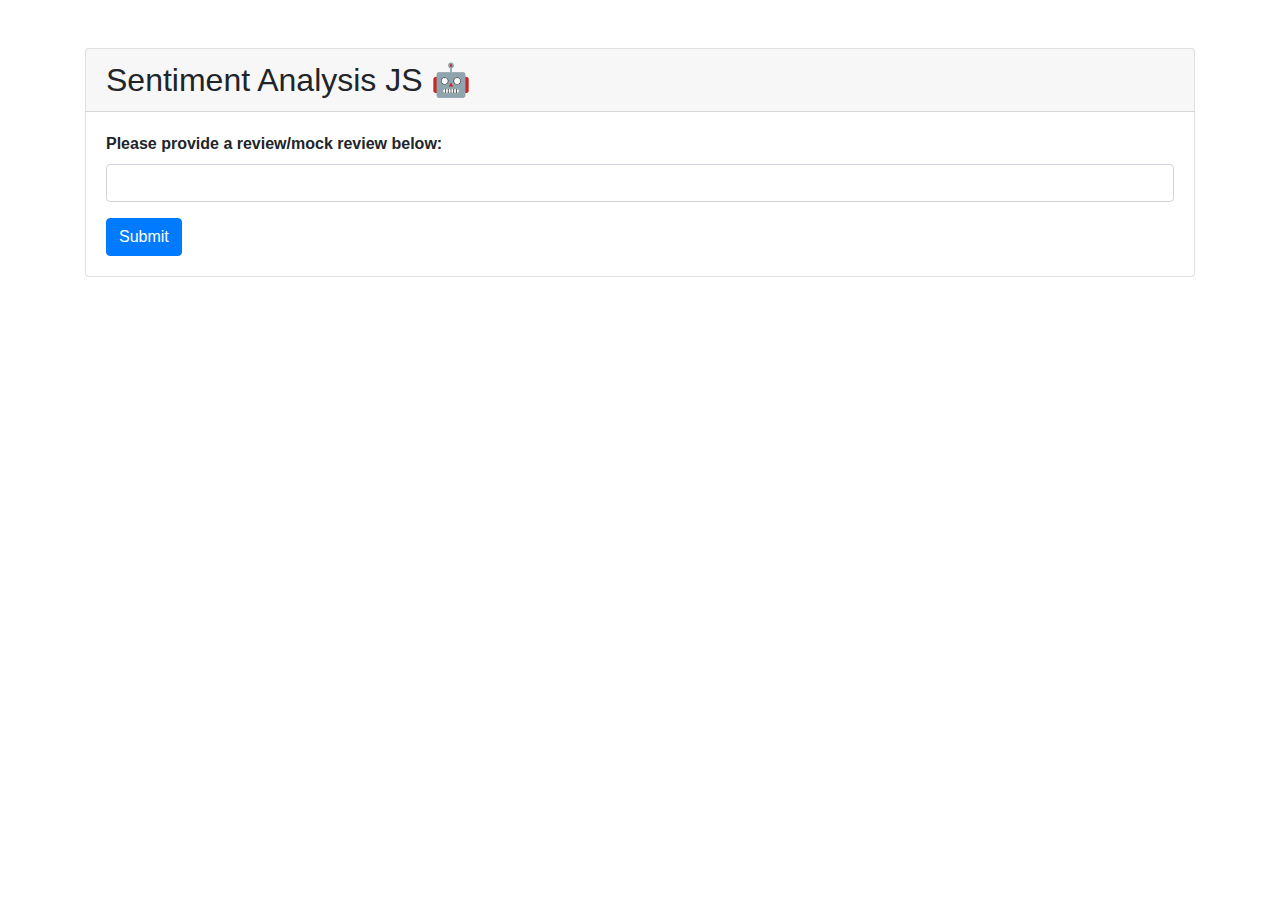
<file: index.html>
<!DOCTYPE html>
<html>
<head>
    <title>Sentiment Analysis JS 🤖</title>
    <link rel="stylesheet" href="https://stackpath.bootstrapcdn.com/bootstrap/4.3.1/css/bootstrap.min.css">
</head>
<body>
    <div class="container my-5">
        <div class="card">
            <div class="card-header">
                <h2 class="mb-0">Sentiment Analysis JS 🤖</h2>
            </div>
            <div class="card-body">
                <form id="ml-form">
                    <div class="form-group">
                        <strong><label for="user-input">Please provide a review/mock review below:</label></strong>
                        <input type="text" id="user-input" class="form-control">
                    </div>
                    <button type="submit" class="btn btn-primary">Submit</button>
                </form>
                <div id="result"></div>
            </div>
        </div>
    </div>
    <script src="https://code.jquery.com/jquery-3.4.1.min.js"></script>
    <script src="sentiment_app.js"></script>
</body>
</html>
</file>
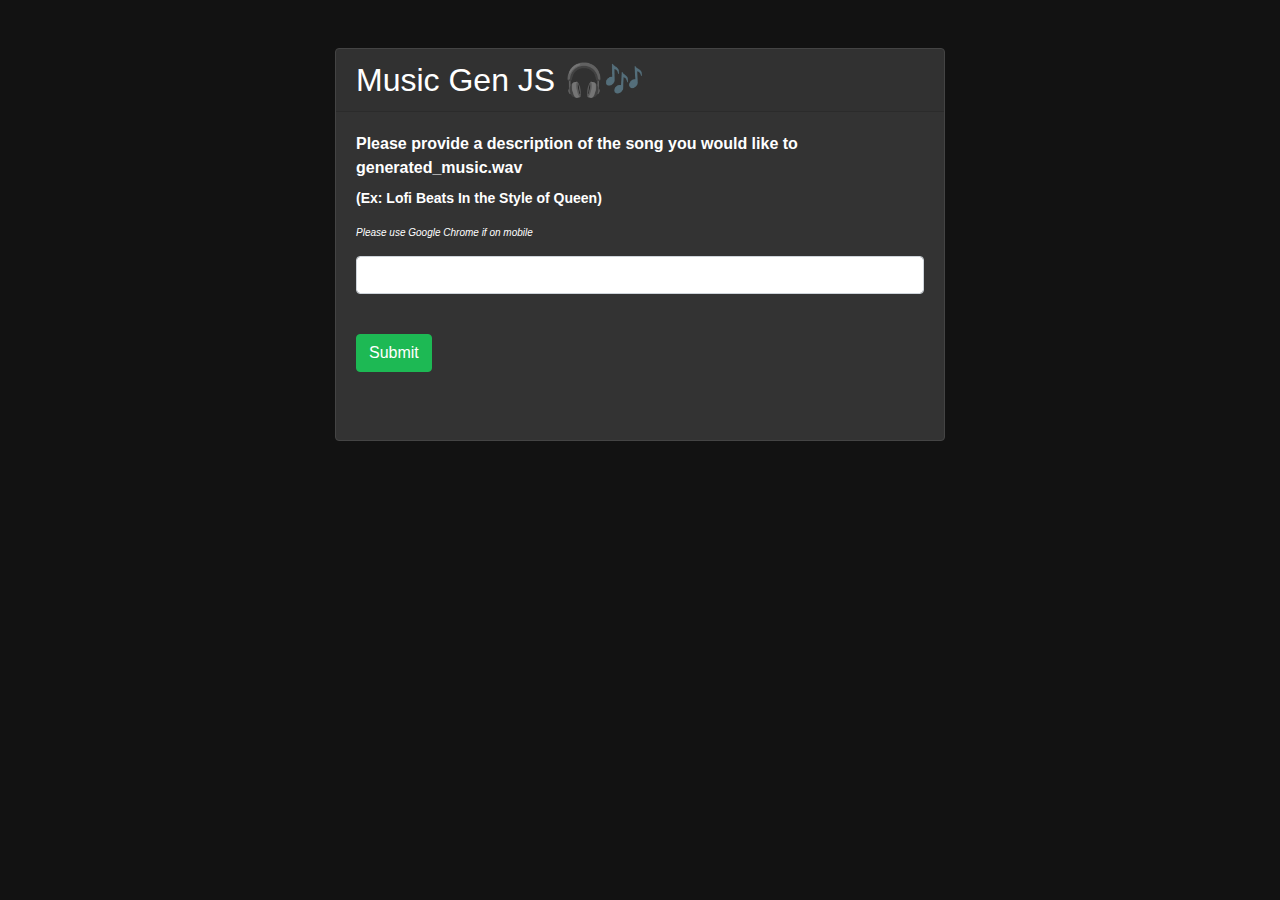
<file: MusicGenJS/index.html>
<!DOCTYPE html>
<html>
<head>
    <title>Music Gen 🎧🎶</title>
    <meta name="viewport" content="width=device-width, initial-scale=1">
    <link rel="stylesheet" href="https://stackpath.bootstrapcdn.com/bootstrap/4.3.1/css/bootstrap.min.css">
    <style>
        body {
            background-color: #121212;
            color: #fff;
        }
        .card {
            background-color: #333;
            border-color: #444;
        }
        .btn-primary {
            background-color: #1db954;
            border-color: #1db954;
        }
        .spinner-border {
            color: #1db954;
        }

        .review-text{
            display: none;
            justify-content: flex-start;
        }

        .ratings-wrapper{
        border: thin solid #999;
        display: none;
        margin-bottom: 20px;
        }
        .ratings{
        display: none;
        flex-direction: row-reverse;
        justify-content: flex-end;
        }
        .ratings span{
        cursor: pointer;
        transition: color .2s;
        font-size: 50px;
        }
        .ratings span:hover,
        .ratings span:hover ~ span,
        .ratings span[data-clicked],
        .ratings span[data-clicked] ~ span{
        color: orange;
        }  
    </style>
</head>
<body>
    <div class="container-fluid my-5">
        <div class="row justify-content-center">
            <div class="col-12 col-md-8 col-lg-6">
                <div class="card">
                    <div class="card-header">
                        <h2 class="mb-0">Music Gen JS 🎧🎶</h2>
                    </div>
                    <div class="card-body">
                        <form id="ml-form">
                            <div class="form-group">
                                <strong><label for="user-input">Please provide a description of the song you would like to generated_music.wav</label></strong><br>
                                <strong><p style="font-size: 14px; margin-top: 0;">(Ex: Lofi Beats In the Style of Queen)</strong></em>

                                <em><p style="font-size: 10px; margin-top: 0;">Please use Google Chrome if on mobile</p></em>

                                <input type="text" id="user-input" class="form-control">
                            </div>
                            <br>
                            <button type="submit" class="btn btn-primary">Submit</button>
                            <br>
                            <br>
                            <div id="spinner" style="display: none;">
                                <div class="spinner-border" role="status">
                                    <span class="sr-only">Loading...</span>
                                </div>
                            </div>
                        </form>
                        <div id="result"></div>
                        <audio id="audio-player" controls style="display: none;"></audio>
                        <br>
                        <a id="download-link" href="#" download="generated_music.wav" style="display: none;">Download</a>
                    </div>
                    <h5  class="review-text">Please rate the song 😄</h5>
                    <div class="ratings">
                        <span data-rating="5">★</span>
                        <span data-rating="4">★</span>
                        <span data-rating="3">★</span>
                        <span data-rating="2">★</span>
                        <span data-rating="1">★</span>
                    </div>
                </div>
            </div>
        </div>
    </div>
    <script src="https://code.jquery.com/jquery-3.4.1.min.js"></script>
    <script src="music_app.js"></script>
</body>
</html>
</file>
